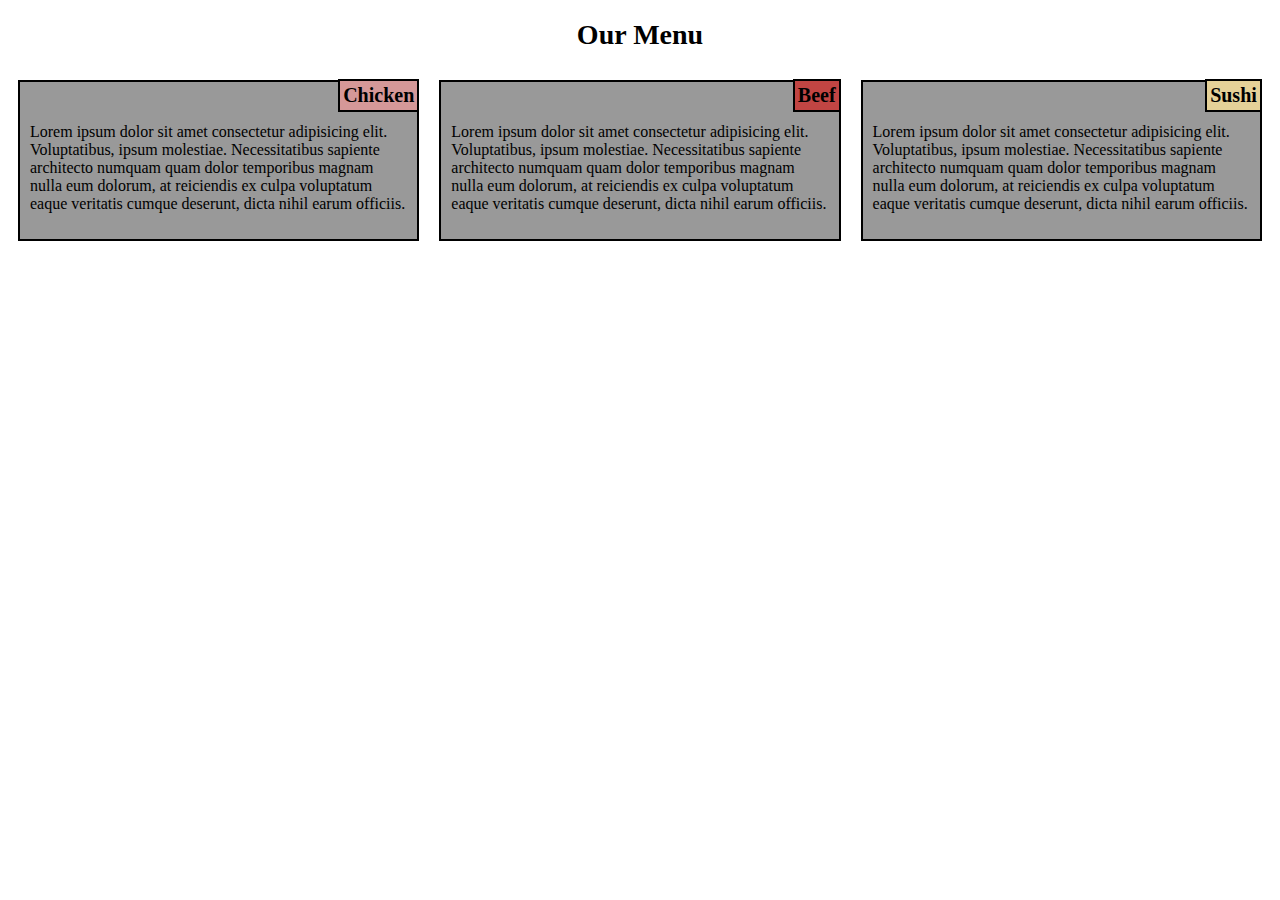
<file: Module2_CodingAssignment/index.html>
<!DOCTYPE html>
<html lang="en">

<head>
    <meta charset="UTF-8">
    <meta name="viewport" content="width=device-width, initial-scale=1.0">
    <title>Assignment Solution for Module 2</title>
    <link rel="stylesheet" href="./css/media.css">
    <link rel="stylesheet" href="./css/style.css">
</head>

<body>
    <h1 class="title">Our Menu</h1>
    <section class="row">
        <div class="col-sm-12 col-md-6 col-lg-4 boxout">
            <div class="boxin">
                <h2>Chicken</h2>
                <p>Lorem ipsum dolor sit amet consectetur adipisicing elit. Voluptatibus, ipsum molestiae.
                    Necessitatibus
                    sapiente architecto numquam quam dolor temporibus magnam nulla eum dolorum, at reiciendis ex culpa
                    voluptatum eaque veritatis cumque deserunt, dicta nihil earum officiis.</p>
            </div>
        </div>
        <div class="col-sm-12 col-md-6 col-lg-4 boxout">
            <div class="boxin">
                <h2>Beef</h2>
                <p>Lorem ipsum dolor sit amet consectetur adipisicing elit. Voluptatibus, ipsum molestiae.
                    Necessitatibus
                    sapiente architecto numquam quam dolor temporibus magnam nulla eum dolorum, at reiciendis ex culpa
                    voluptatum eaque veritatis cumque deserunt, dicta nihil earum officiis.</p>
            </div>
        </div>
        <div class="col-sm-12 col-md-12 col-lg-4 boxout">
            <div class="boxin">
                <h2>Sushi</h2>
                <p>Lorem ipsum dolor sit amet consectetur adipisicing elit. Voluptatibus, ipsum molestiae.
                    Necessitatibus
                    sapiente architecto numquam quam dolor temporibus magnam nulla eum dolorum, at reiciendis ex culpa
                    voluptatum eaque veritatis cumque deserunt, dicta nihil earum officiis.</p>
            </div>
        </div>
    </section>
</body>

</html>
</file>
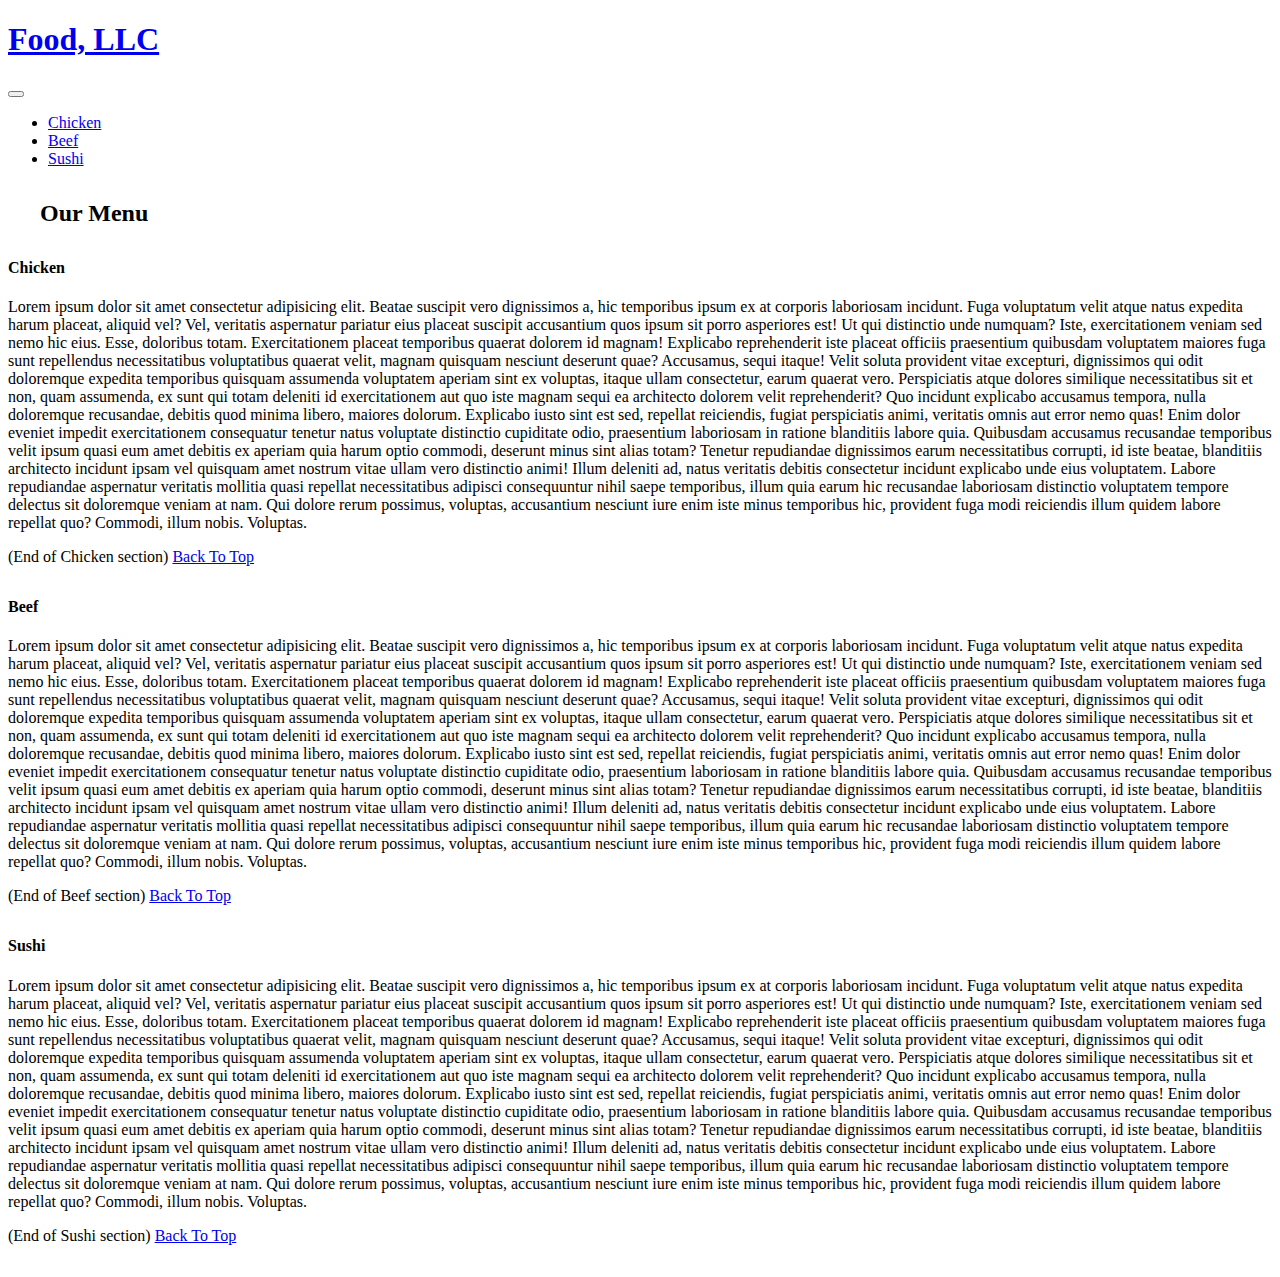
<file: Module3_CodingAssignment/index.html>
<!DOCTYPE html>
<html lang="en">

<head>
    <meta charset="UTF-8">
    <meta name="viewport" content="width=device-width, initial-scale=1.0">
    <title>Our Menu</title>
    <link href="https://cdn.jsdelivr.net/npm/bootstrap@5.3.1/dist/css/bootstrap.min.css" rel="stylesheet"
        integrity="sha384-4bw+/aepP/YC94hEpVNVgiZdgIC5+VKNBQNGCHeKRQN+PtmoHDEXuppvnDJzQIu9" crossorigin="anonymous">
    <link rel="stylesheet" href="./css/style.css">
</head>

<body>

    <nav id="top" class="navbar navbar-expand-md navbar-light bg-light">
        <div class="container">
            <a class="navbar-brand" href="#">
                <h1>Food, LLC</h1>
            </a>
            <button class="navbar-toggler" type="button" data-bs-toggle="collapse" data-bs-target="#mainMenu">
                <span class="navbar-toggler-icon"></span>
            </button>
            <div class="navbar-collapse collapse " id="mainMenu">
                <ul class="navbar-nav m-auto">
                    <li class="nav-item text-center d-xs-block d-md-none"><a href="#chicken"
                            class="nav-link">Chicken</a></li>
                    <li class="nav-item text-center d-xs-block d-md-none"><a href="#beef" class="nav-link">Beef</a></li>
                    <li class="nav-item text-center d-xs-block d-md-none"><a href="#sushi" class="nav-link">Sushi</a>
                    </li>
                </ul>
            </div>
        </div>
    </nav>

    <h2 class="text-center">Our Menu</h2>

    <main class="container">
        <div class="row">
            <section class="col-md-6 col-lg-4">
                <div class="card">
                    <h4 id="chicken" class="card-header text-center">Chicken</h4>
                    <div class="card-body">
                        Lorem ipsum dolor sit amet consectetur adipisicing elit. Beatae suscipit vero dignissimos a, hic
                        temporibus ipsum ex at corporis laboriosam incidunt. Fuga voluptatum velit atque natus expedita
                        harum placeat, aliquid vel? Vel, veritatis aspernatur pariatur eius placeat suscipit accusantium
                        quos ipsum sit porro asperiores est! Ut qui distinctio unde numquam? Iste, exercitationem veniam
                        sed
                        nemo hic eius. Esse, doloribus totam. Exercitationem placeat temporibus quaerat dolorem id
                        magnam!
                        Explicabo reprehenderit iste placeat officiis praesentium quibusdam voluptatem maiores fuga sunt
                        repellendus necessitatibus voluptatibus quaerat velit, magnam quisquam nesciunt deserunt quae?
                        Accusamus, sequi itaque! Velit soluta provident vitae excepturi, dignissimos qui odit doloremque
                        expedita temporibus quisquam assumenda voluptatem aperiam sint ex voluptas, itaque ullam
                        consectetur, earum quaerat vero. Perspiciatis atque dolores similique necessitatibus sit et non,
                        quam assumenda, ex sunt qui totam deleniti id exercitationem aut quo iste magnam sequi ea
                        architecto
                        dolorem velit reprehenderit? Quo incidunt explicabo accusamus tempora, nulla doloremque
                        recusandae,
                        debitis quod minima libero, maiores dolorum. Explicabo iusto sint est sed, repellat reiciendis,
                        fugiat perspiciatis animi, veritatis omnis aut error nemo quas! Enim dolor eveniet impedit
                        exercitationem consequatur tenetur natus voluptate distinctio cupiditate odio, praesentium
                        laboriosam in ratione blanditiis labore quia. Quibusdam accusamus recusandae temporibus velit
                        ipsum
                        quasi eum amet debitis ex aperiam quia harum optio commodi, deserunt minus sint alias totam?
                        Tenetur
                        repudiandae dignissimos earum necessitatibus corrupti, id iste beatae, blanditiis architecto
                        incidunt ipsam vel quisquam amet nostrum vitae ullam vero distinctio animi! Illum deleniti ad,
                        natus
                        veritatis debitis consectetur incidunt explicabo unde eius voluptatem. Labore repudiandae
                        aspernatur
                        veritatis mollitia quasi repellat necessitatibus adipisci consequuntur nihil saepe temporibus,
                        illum
                        quia earum hic recusandae laboriosam distinctio voluptatem tempore delectus sit doloremque
                        veniam at
                        nam. Qui dolore rerum possimus, voluptas, accusantium nesciunt iure enim iste minus temporibus
                        hic,
                        provident fuga modi reiciendis illum quidem labore repellat quo? Commodi, illum nobis. Voluptas.
                        <p>(End of Chicken section) <a href="#top">Back To Top</a></p>
                    </div>
                </div>
            </section>
            <section class="col-md-6 col-lg-4">
                <div class="card">
                    <h4 id="beef" class="card-header text-center">Beef</h4>
                    <div class="card-body">
                        Lorem ipsum dolor sit amet consectetur adipisicing elit. Beatae suscipit vero dignissimos a, hic
                        temporibus ipsum ex at corporis laboriosam incidunt. Fuga voluptatum velit atque natus expedita
                        harum placeat, aliquid vel? Vel, veritatis aspernatur pariatur eius placeat suscipit accusantium
                        quos ipsum sit porro asperiores est! Ut qui distinctio unde numquam? Iste, exercitationem veniam
                        sed
                        nemo hic eius. Esse, doloribus totam. Exercitationem placeat temporibus quaerat dolorem id
                        magnam!
                        Explicabo reprehenderit iste placeat officiis praesentium quibusdam voluptatem maiores fuga sunt
                        repellendus necessitatibus voluptatibus quaerat velit, magnam quisquam nesciunt deserunt quae?
                        Accusamus, sequi itaque! Velit soluta provident vitae excepturi, dignissimos qui odit doloremque
                        expedita temporibus quisquam assumenda voluptatem aperiam sint ex voluptas, itaque ullam
                        consectetur, earum quaerat vero. Perspiciatis atque dolores similique necessitatibus sit et non,
                        quam assumenda, ex sunt qui totam deleniti id exercitationem aut quo iste magnam sequi ea
                        architecto
                        dolorem velit reprehenderit? Quo incidunt explicabo accusamus tempora, nulla doloremque
                        recusandae,
                        debitis quod minima libero, maiores dolorum. Explicabo iusto sint est sed, repellat reiciendis,
                        fugiat perspiciatis animi, veritatis omnis aut error nemo quas! Enim dolor eveniet impedit
                        exercitationem consequatur tenetur natus voluptate distinctio cupiditate odio, praesentium
                        laboriosam in ratione blanditiis labore quia. Quibusdam accusamus recusandae temporibus velit
                        ipsum
                        quasi eum amet debitis ex aperiam quia harum optio commodi, deserunt minus sint alias totam?
                        Tenetur
                        repudiandae dignissimos earum necessitatibus corrupti, id iste beatae, blanditiis architecto
                        incidunt ipsam vel quisquam amet nostrum vitae ullam vero distinctio animi! Illum deleniti ad,
                        natus
                        veritatis debitis consectetur incidunt explicabo unde eius voluptatem. Labore repudiandae
                        aspernatur
                        veritatis mollitia quasi repellat necessitatibus adipisci consequuntur nihil saepe temporibus,
                        illum
                        quia earum hic recusandae laboriosam distinctio voluptatem tempore delectus sit doloremque
                        veniam at
                        nam. Qui dolore rerum possimus, voluptas, accusantium nesciunt iure enim iste minus temporibus
                        hic,
                        provident fuga modi reiciendis illum quidem labore repellat quo? Commodi, illum nobis. Voluptas.
                        <p>(End of Beef section) <a href="#top">Back To Top</a></p>
                    </div>
                </div>
            </section>
            <section class="col-md-12 col-lg-4">
                <div class="card">
                    <h4 id="sushi" class="card-header text-center">Sushi</h4>
                    <div class="card-body">
                        Lorem ipsum dolor sit amet consectetur adipisicing elit. Beatae suscipit vero dignissimos a, hic
                        temporibus ipsum ex at corporis laboriosam incidunt. Fuga voluptatum velit atque natus expedita
                        harum placeat, aliquid vel? Vel, veritatis aspernatur pariatur eius placeat suscipit accusantium
                        quos ipsum sit porro asperiores est! Ut qui distinctio unde numquam? Iste, exercitationem veniam
                        sed
                        nemo hic eius. Esse, doloribus totam. Exercitationem placeat temporibus quaerat dolorem id
                        magnam!
                        Explicabo reprehenderit iste placeat officiis praesentium quibusdam voluptatem maiores fuga sunt
                        repellendus necessitatibus voluptatibus quaerat velit, magnam quisquam nesciunt deserunt quae?
                        Accusamus, sequi itaque! Velit soluta provident vitae excepturi, dignissimos qui odit doloremque
                        expedita temporibus quisquam assumenda voluptatem aperiam sint ex voluptas, itaque ullam
                        consectetur, earum quaerat vero. Perspiciatis atque dolores similique necessitatibus sit et non,
                        quam assumenda, ex sunt qui totam deleniti id exercitationem aut quo iste magnam sequi ea
                        architecto
                        dolorem velit reprehenderit? Quo incidunt explicabo accusamus tempora, nulla doloremque
                        recusandae,
                        debitis quod minima libero, maiores dolorum. Explicabo iusto sint est sed, repellat reiciendis,
                        fugiat perspiciatis animi, veritatis omnis aut error nemo quas! Enim dolor eveniet impedit
                        exercitationem consequatur tenetur natus voluptate distinctio cupiditate odio, praesentium
                        laboriosam in ratione blanditiis labore quia. Quibusdam accusamus recusandae temporibus velit
                        ipsum
                        quasi eum amet debitis ex aperiam quia harum optio commodi, deserunt minus sint alias totam?
                        Tenetur
                        repudiandae dignissimos earum necessitatibus corrupti, id iste beatae, blanditiis architecto
                        incidunt ipsam vel quisquam amet nostrum vitae ullam vero distinctio animi! Illum deleniti ad,
                        natus
                        veritatis debitis consectetur incidunt explicabo unde eius voluptatem. Labore repudiandae
                        aspernatur
                        veritatis mollitia quasi repellat necessitatibus adipisci consequuntur nihil saepe temporibus,
                        illum
                        quia earum hic recusandae laboriosam distinctio voluptatem tempore delectus sit doloremque
                        veniam at
                        nam. Qui dolore rerum possimus, voluptas, accusantium nesciunt iure enim iste minus temporibus
                        hic,
                        provident fuga modi reiciendis illum quidem labore repellat quo? Commodi, illum nobis. Voluptas.
                        <p>(End of Sushi section) <a href="#top">Back To Top</a></p>
                    </div>
                </div>
            </section>
        </div>
    </main>

    <script src="https://cdn.jsdelivr.net/npm/bootstrap@5.3.1/dist/js/bootstrap.bundle.min.js"
        integrity="sha384-HwwvtgBNo3bZJJLYd8oVXjrBZt8cqVSpeBNS5n7C8IVInixGAoxmnlMuBnhbgrkm"
        crossorigin="anonymous"></script>
</body>

</html>
</file>
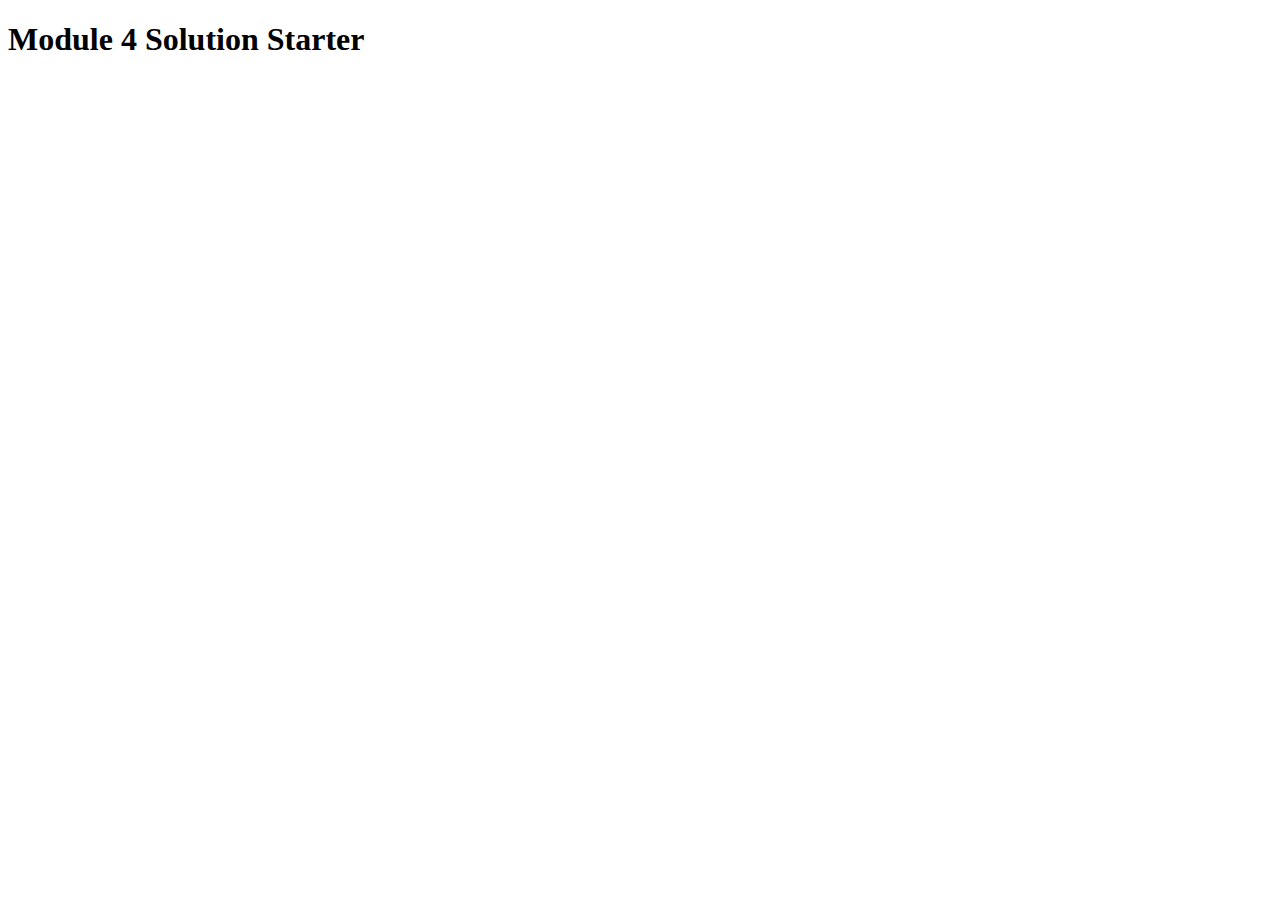
<file: Module4_CodingAssignment/index.html>
<!DOCTYPE html>
<html>

<head>
  <meta charset="utf-8">
  <title>Module 4 Solution Starter</title>
  <script src="SpeakHello.js"></script>
  <script src="SpeakGoodBye.js"></script>
  <script src="script.js"></script>
</head>

<body>
  <h1>Module 4 Solution Starter</h1>
</body>

</html>
</file>
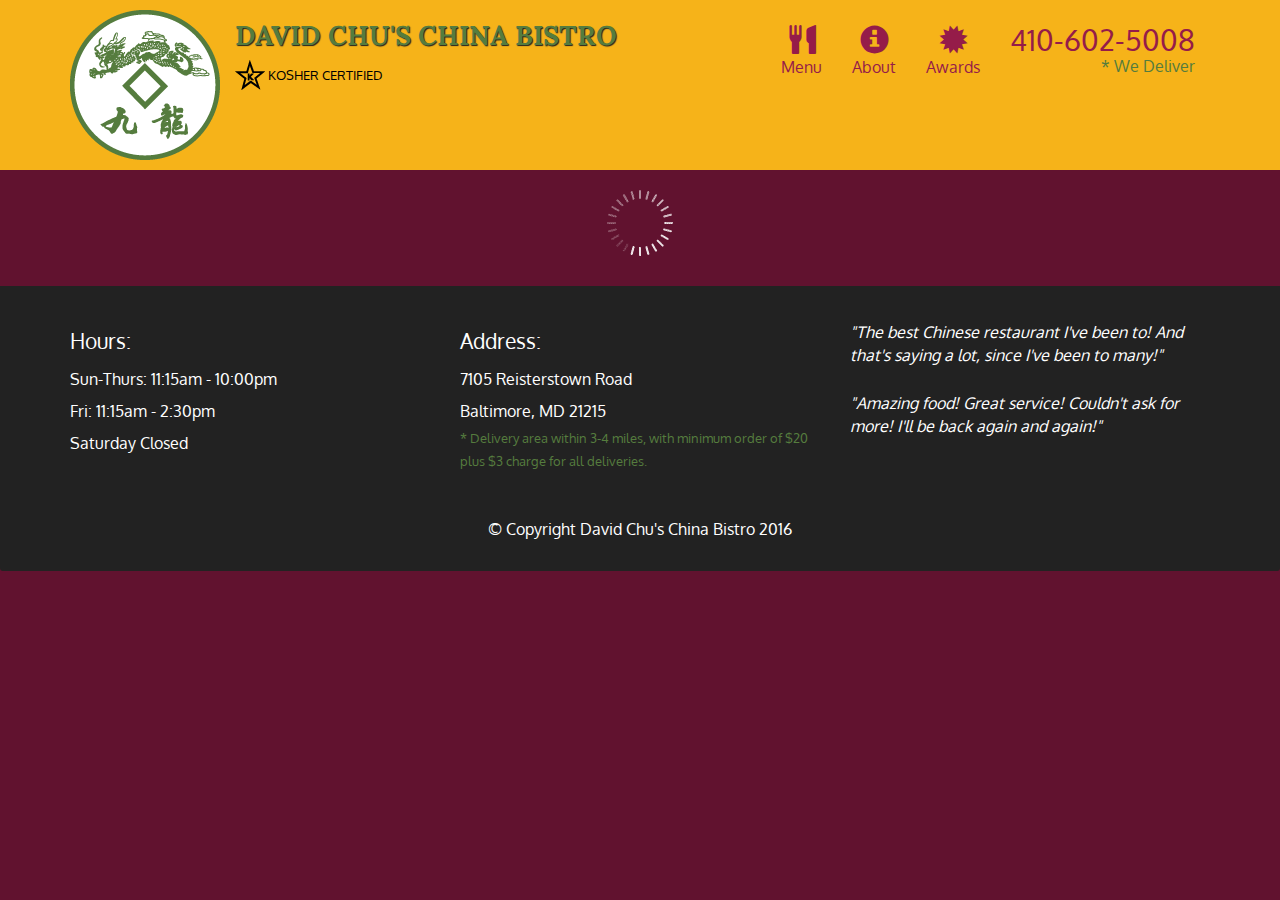
<file: Module5_CodingAssignment/assignment5-solution-starter/index.html>
<!doctype html>
<html lang="en">
  <head>
    <meta charset="utf-8">
    <meta http-equiv="X-UA-Compatible" content="IE=edge">
    <meta name="viewport" content="width=device-width, initial-scale=1">
    <title>David Chu's China Bistro</title>
    <link rel="stylesheet" href="css/bootstrap.min.css">
    <link rel="stylesheet" href="css/styles.css">
    <link href='https://fonts.googleapis.com/css?family=Oxygen:400,300,700' rel='stylesheet' type='text/css'>
    <link href='https://fonts.googleapis.com/css?family=Lora' rel='stylesheet' type='text/css'>
  </head>
<body>
  <header>
    <nav id="header-nav" class="navbar navbar-default">
      <div class="container">
        <div class="navbar-header">
          <a href="index.html" class="pull-left visible-md visible-lg">
            <div id="logo-img" alt="Logo image"></div>
          </a>

          <div class="navbar-brand">
            <a href="index.html"><h1>David Chu's China Bistro</h1></a>
            <p>
              <img src="images/star-k-logo.png" alt="Kosher certification">
              <span>Kosher Certified</span>
            </p>
          </div>

          <button id="navbarToggle" type="button" class="navbar-toggle collapsed" data-toggle="collapse" data-target="#collapsable-nav" aria-expanded="false">
            <span class="sr-only">Toggle navigation</span>
            <span class="icon-bar"></span>
            <span class="icon-bar"></span>
            <span class="icon-bar"></span>
          </button>
        </div>
        
        <div id="collapsable-nav" class="collapse navbar-collapse">
           <ul id="nav-list" class="nav navbar-nav navbar-right">
            <li id="navHomeButton" class="visible-xs active">
              <a href="index.html">
                <span class="glyphicon glyphicon-home"></span> Home</a>
            </li>
            <li id="navMenuButton">
              <a href="#" onclick="$dc.loadMenuCategories();">
                <span class="glyphicon glyphicon-cutlery"></span><br class="hidden-xs"> Menu</a>
            </li>
            <li>
              <a href="#">
                <span class="glyphicon glyphicon-info-sign"></span><br class="hidden-xs"> About</a>
            </li>
            <li>
              <a href="#">
                <span class="glyphicon glyphicon-certificate"></span><br class="hidden-xs"> Awards</a>
            </li>
            <li id="phone" class="hidden-xs">
              <a href="tel:410-602-5008">
                <span>410-602-5008</span></a><div>* We Deliver</div>
            </li>
          </ul><!-- #nav-list -->
        </div><!-- .collapse .navbar-collapse -->
      </div><!-- .container -->
    </nav><!-- #header-nav -->
  </header>

  <div id="call-btn" class="visible-xs">
    <a class="btn" href="tel:410-602-5008">
    <span class="glyphicon glyphicon-earphone"></span>
    410-602-5008
    </a>
  </div>
  <div id="xs-deliver" class="text-center visible-xs">* We Deliver</div>

  <div id="main-content" class="container"></div>

  <footer class="panel-footer">
    <div class="container">
      <div class="row">
        <section id="hours" class="col-sm-4">
          <span>Hours:</span><br>
          Sun-Thurs: 11:15am - 10:00pm<br>
          Fri: 11:15am - 2:30pm<br>
          Saturday Closed
          <hr class="visible-xs">
        </section>
        <section id="address" class="col-sm-4">
          <span>Address:</span><br>
          7105 Reisterstown Road<br>
          Baltimore, MD 21215
          <p>* Delivery area within 3-4 miles, with minimum order of $20 plus $3 charge for all deliveries.</p>
          <hr class="visible-xs">
        </section>
        <section id="testimonials" class="col-sm-4">
          <p>"The best Chinese restaurant I've been to! And that's saying a lot, since I've been to many!"</p>
          <p>"Amazing food! Great service! Couldn't ask for more! I'll be back again and again!"</p>
        </section>
      </div>
      <div class="text-center">&copy; Copyright David Chu's China Bistro 2016</div>
    </div>
  </footer>

  <!-- jQuery (Bootstrap JS plugins depend on it) -->
  <script src="js/jquery-2.1.4.min.js"></script>
  <script src="js/bootstrap.min.js"></script>
  <script src="js/ajax-utils.js"></script>
  <script src="js/script.js"></script>
</body>
</html>
</file>
<file: Module2_CodingAssignment/css/media.css>
* {
    box-sizing: border-box;
}

.row {
    width: 100%;
}

@media (min-width: 992px) {

    .col-lg-1,
    .col-lg-2,
    .col-lg-3,
    .col-lg-4,
    .col-lg-5,
    .col-lg-6,
    .col-lg-7,
    .col-lg-8,
    .col-lg-9,
    .col-lg-10,
    .col-lg-11,
    .col-lg-12 {
        float: left;
    }

    .col-lg-1 {
        width: 8.33%;
    }

    .col-lg-2 {
        width: 16.66%;
    }

    .col-lg-3 {
        width: 25%;
    }

    .col-lg-4 {
        width: 33.33%;
    }

    .col-lg-5 {
        width: 41.66%;
    }

    .col-lg-6 {
        width: 50%;
    }

    .col-lg-7 {
        width: 58.33%;
    }

    .col-lg-8 {
        width: 66.66%;
    }

    .col-lg-9 {
        width: 74.99%;
    }

    .col-lg-10 {
        width: 83.33%;
    }

    .col-lg-11 {
        width: 91.66%;
    }

    .col-lg-12 {
        width: 100%;
    }
}

@media (min-width: 768px) and (max-width: 991px) {

    .col-md-1,
    .col-md-2,
    .col-md-3,
    .col-md-4,
    .col-md-5,
    .col-md-6,
    .col-md-7,
    .col-md-8,
    .col-md-9,
    .col-md-10,
    .col-md-11,
    .col-md-12 {
        float: left;
    }

    .col-md-1 {
        width: 8.33%;
    }

    .col-md-2 {
        width: 16.66%;
    }

    .col-md-3 {
        width: 25%;
    }

    .col-md-4 {
        width: 33.33%;
    }

    .col-md-5 {
        width: 41.66%;
    }

    .col-md-6 {
        width: 50%;
    }

    .col-md-7 {
        width: 58.33%;
    }

    .col-md-8 {
        width: 66.66%;
    }

    .col-md-9 {
        width: 74.99%;
    }

    .col-md-10 {
        width: 83.33%;
    }

    .col-md-11 {
        width: 91.66%;
    }

    .col-md-12 {
        width: 100%;
    }
}

@media (max-width: 767px) {

    .col-sm-1,
    .col-sm-2,
    .col-sm-3,
    .col-sm-4,
    .col-sm-5,
    .col-sm-6,
    .col-sm-7,
    .col-sm-8,
    .col-sm-9,
    .col-sm-10,
    .col-sm-11,
    .col-sm-12 {
        float: left;
    }

    .col-sm-1 {
        width: 8.33%;
    }

    .col-sm-2 {
        width: 16.66%;
    }

    .col-sm-3 {
        width: 25%;
    }

    .col-sm-4 {
        width: 33.33%;
    }

    .col-sm-5 {
        width: 41.66%;
    }

    .col-sm-6 {
        width: 50%;
    }

    .col-sm-7 {
        width: 58.33%;
    }

    .col-sm-8 {
        width: 66.66%;
    }

    .col-sm-9 {
        width: 74.99%;
    }

    .col-sm-10 {
        width: 83.33%;
    }

    .col-sm-11 {
        width: 91.66%;
    }

    .col-sm-12 {
        width: 100%;
    }
}
</file>
<file: Module2_CodingAssignment/css/style.css>
.title {
    font-size: 1.75rem;
    text-align: center;
}

section h2 {
    font-size: 1.25rem;
}

.boxout {
    padding: 10px;
    display: block;
}

.boxin {
    padding: 10px;
    padding-top: 25px;
    border: 2.5px solid black;
    position: relative;
    background-color: #999999;
}

.boxin h2 {
    border: 2.5px solid black;
    position: absolute;
    top: -19px;
    right: -2px;
    padding: 3px;
}

.row .boxout:first-child h2 {
    background-color: #d59898;
}

.row .boxout:nth-child(2) h2 {
    background-color: #c14543;
}

.row .boxout:last-child h2 {
    background-color: #e5d198;
}
</file>
<file: Module3_CodingAssignment/css/style.css>
section {
    margin-bottom: 2rem;
}

h2 {
    margin: 2rem;
}
</file>
<file: Module5_CodingAssignment/assignment5-solution-starter/css/styles.css>
body {
  font-size: 16px;
  color: #fff;
  background-color: #61122f;
  font-family: 'Oxygen', sans-serif;
}

/** HEADER **/
#header-nav {
  background-color: #f6b319;
  border-radius: 0;
  border: 0;
}

#logo-img {
  background: url('../images/restaurant-logo_large.png') no-repeat;
  width: 150px;
  height: 150px;
  margin: 10px 15px 10px 0;
}

.navbar-brand {
  padding-top: 25px;
}
.navbar-brand h1 { /* Restaurant name */
  font-family: 'Lora', serif;
  color: #557c3e;
  font-size: 1.5em;
  text-transform: uppercase;
  font-weight: bold;
  text-shadow: 1px 1px 1px #222;
  margin-top: 0;
  margin-bottom: 0;
  line-height: .75;
}
.navbar-brand a:hover, .navbar-brand a:focus {
  text-decoration: none;
}
.navbar-brand p { /* Kosher cert */
  color: #000;
  text-transform: uppercase;
  font-size: .7em;
  margin-top: 15px;
}
.navbar-brand p span { /* Star-K */
  vertical-align: middle;
}

#nav-list {
  margin-top: 10px;
}
#nav-list a {
  color: #951C49;
  text-align: center;
}
#nav-list a:hover {
  background: #E7E7E7;
}
#nav-list a span {
  font-size: 1.8em;
}

#phone {
  margin-top: 5px;
}
#phone a { /* Phone number */
  text-align: right;
  padding-bottom: 0;
}
#phone div { /* We Deliver */
  color: #557c3e;
  text-align: right;
  padding-right: 15px;
}

.navbar-header button.navbar-toggle, .navbar-header .icon-bar {
  border: 1px solid #61122f;
}
.navbar-header button.navbar-toggle {
  clear: both;
  margin-top: -30px;
}
/* END HEADER */

/* FOOTER */
.panel-footer {
  margin-top: 30px;
  padding-top: 35px;
  padding-bottom: 30px;
  background-color: #222;
  border-top: 0;
}
.panel-footer div.row {
  margin-bottom: 35px;
}
#hours, #address {
  line-height: 2;
}
#hours > span, #address > span {
  font-size: 1.3em;
}
#address p {
  color: #557c3e;
  font-size: .8em;
  line-height: 1.8;
}
#testimonials {
  font-style: italic;
}
#testimonials p:nth-child(2) {
  margin-top: 25px;
}
/* END FOOTER */



/* HOME PAGE */
.container .jumbotron {
  box-shadow: 0 0 50px #3F0C1F;
  border: 2px solid #3F0C1F;
}

#menu-tile, #specials-tile, #map-tile {
  height: 250px;
  width: 100%;
  margin-bottom: 15px;
  position: relative;
  border: 2px solid #3F0C1F;
  overflow: hidden;
}
#menu-tile:hover, #specials-tile:hover, #map-tile:hover {
  box-shadow: 0 1px 5px 1px #cccccc;
}
#menu-tile {
  background: url('../images/menu-tile.jpg') no-repeat;
  background-position: center;
}
#specials-tile {
  background: url('../images/specials-tile.jpg') no-repeat;
  background-position: center;
}
#menu-tile span, #specials-tile span, #map-tile span {
  position: absolute;
  bottom: 0;
  right: 0;
  width: 100%;
  text-align: center;
  font-size: 1.6em;
  text-transform: uppercase;
  background-color: #000;
  color: #fff;
  opacity: .8;
}
/* END HOME PAGE */

/* MENU CATEGORIES PAGE */
.category-tile { 
  position: relative;
  border: 2px solid #3F0C1F;
  overflow: hidden;
  width: 200px;
  height: 200px;
  margin: 0 auto 15px;
}
.category-tile span {
  position: absolute;
  bottom: 0;
  right: 0;
  width: 100%;
  text-align: center;
  font-size: 1.2em;
  text-transform: uppercase;
  background-color: #000;
  color: #fff;
  opacity: .8;
}
.category-tile:hover {
  box-shadow: 0 1px 5px 1px #cccccc;
}

#menu-categories-title + div {
  margin-bottom: 50px;
}
/* END MENU CATEGORIES PAGE */

/* SINGLE CATEGORY PAGE */
.menu-item-tile {
  margin-bottom: 25px;
}
.menu-item-tile hr {
  width: 80%;
}
.menu-item-tile .menu-item-price {
  font-size: 1.1em;
  text-align: right;
  margin-top: -15px;
  margin-right: -15px;
}
.menu-item-tile .menu-item-price span {
  font-size: .6em;
}
.menu-item-photo {
  position: relative;
  border: 2px solid #3F0C1F; 
  overflow: hidden;
  padding: 0;
  margin-right: -15px;
  margin-left: auto;
  margin-bottom: 20px;
  max-width: 250px;
}
.menu-item-photo div {
  position: absolute;
  bottom: 0;
  right: 0;
  width: 80px;
  background-color: #557c3e;
  text-align: center;
}
.menu-item-description {
  padding-right: 30px;
}
h3.menu-item-title {
  margin: 0 0 10px;
}
.menu-item-details {
  font-size: .9em;
  font-style: italic;
}
/* END SINGLE CATEGORY PAGE */


/********** Large devices only **********/
@media (min-width: 1200px) {
  .container .jumbotron {
    background: url('../images/jumbotron_1200.jpg') no-repeat;
    height: 675px;
  }
}

/********** Medium devices only **********/
@media (min-width: 992px) and (max-width: 1199px) {
  /* Header */
  #logo-img {
    background: url('../images/restaurant-logo_medium.png') no-repeat;
    width: 100px;
    height: 100px;
    margin: 5px 5px 5px 0;
  }
  /* End Header */

  /* Home Page */
  .container .jumbotron {
    background: url('../images/jumbotron_992.jpg') no-repeat;
    height: 558px;
  }
  /* End Home Page */
}

/********** Small devices only **********/
@media (min-width: 768px) and (max-width: 991px) {
  /* Home Page */
  .container .jumbotron {
    background: url('../images/jumbotron_768.jpg') no-repeat;
    height: 432px;
  }
  /* End Home Page */
}

/********** Extra small devices only **********/
@media (max-width: 767px) {
  /* Header */
  .navbar-brand {
    padding-top: 10px;
    height: 80px;
  }
  .navbar-brand h1 { /* Restaurant name */
    padding-top: 10px;
    font-size: 5vw; /* 1vw = 1% of viewport width */
  }
  .navbar-brand p { /* Kosher cert */
    font-size: .6em;
    margin-top: 12px;
  }
  .navbar-brand p img { /* Star-K */
    height: 20px;
  }

  #collapsable-nav a { /* Collapsed nav menu text */
    font-size: 1.2em;
  }
  #collapsable-nav a span { /* Collapsed nav menu glyph */
    font-size: 1em;
    margin-right: 5px;
  }

  #call-btn > a {
    font-size: 1.5em;
    display: block;
    margin: 0 20px;
    padding: 10px;
    border: 2px solid #fff;
    background-color: #f6b319;
    color: #951c49;
  }
  #xs-deliver {
    margin-top: 5px;
    font-size: .7em;
    letter-spacing: .1em;
    text-transform: uppercase;
  }
  /* End Header */

  /* Footer */
  .panel-footer section {
    margin-bottom: 30px;
    text-align: center;
  }
  .panel-footer section:nth-child(3) {
    margin-bottom: 0; /* margin already exists on the whole row */
  }
  .panel-footer section hr {
    width: 50%;
  }
  /* End Footer */

  /* Home Page */
  .container .jumbotron {
    margin-top: 30px;
    padding: 0;
  }
  #menu-tile, #specials-tile {
    width: 360px;
    margin: 0 auto 15px;
  }

  .menu-item-photo {
    margin-right: auto;
  }
  .menu-item-tile .menu-item-price {
    text-align: center;
  }
  .menu-item-description {
    text-align: center;;
  }
}


/********** Super extra small devices Only :-) (e.g., iPhone 4) **********/
@media (max-width: 479px) {
  /* Header */
  .navbar-brand h1 { /* Restaurant name */
    padding-top: 5px;
    font-size: 6vw;
  }
  /* End Header */
  
  /* Home page */
  #menu-tile, #specials-tile {
    width: 280px;
    margin: 0 auto 15px;
  }

  .col-xxs-12 {
    position: relative;
    min-height: 1px;
    padding-right: 15px;
    padding-left: 15px;
    float: left;
    width: 100%;
  }
}
</file>
